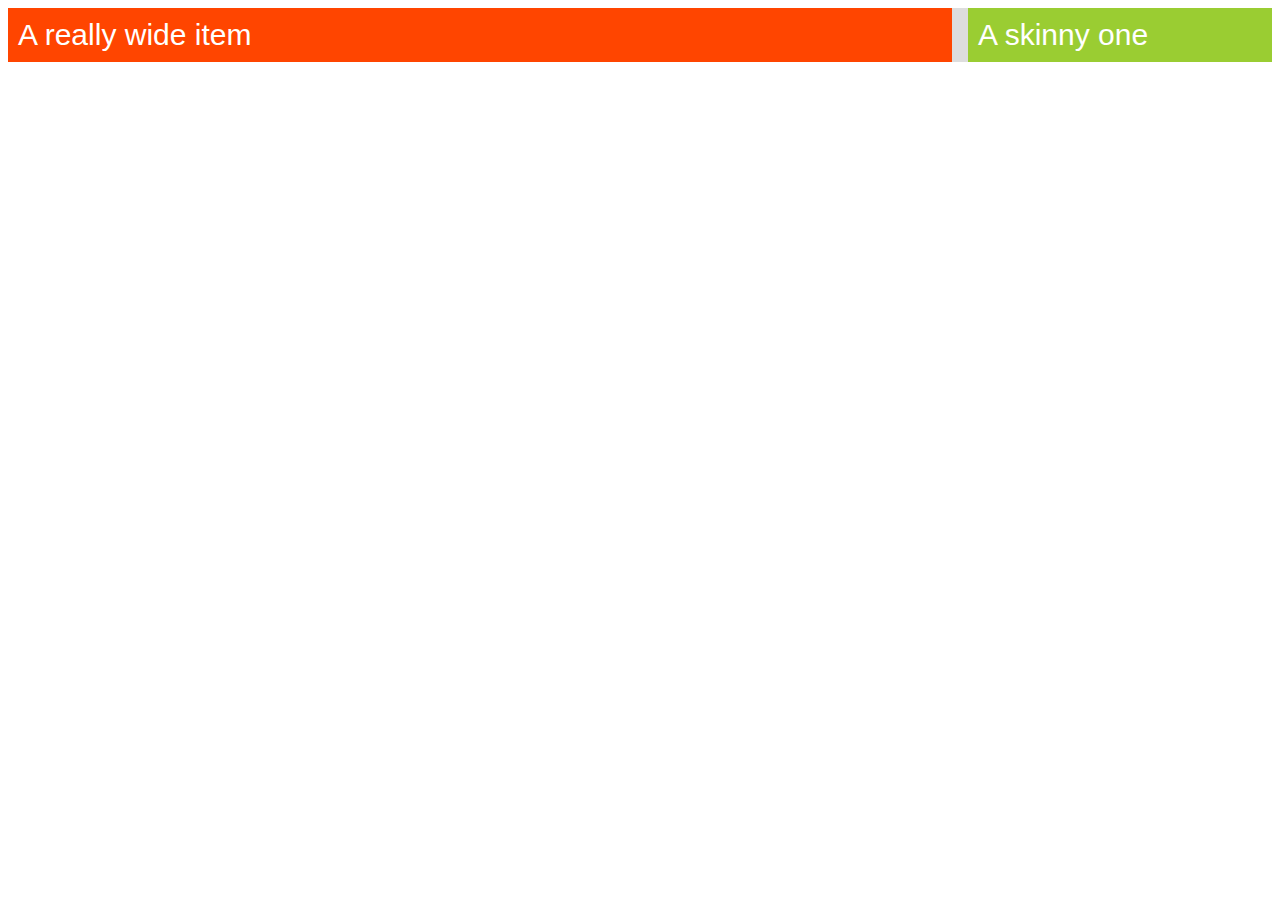
<file: grid-big-little/index.html>
<!DOCTYPE html>
<html lang="en">
<head>
  <meta charset="UTF-8">
  <meta name="viewport" content="width=device-width, initial-scale=1.0">
  <title>Document</title>
  <link rel="stylesheet" href="style.css" type="text/css" />
</head>
<body>
  <div class="container">
    <div class="item item--1">A really wide item</div>
    <div class="item item--2">A skinny one</div>
  </div>  
    
  </div>
</body>
</html>
</file>
<file: grid-big-little/style.css>
.container {
  display: grid;
  grid-template-columns: repeat(auto-fit, minmax(275px, 1fr));
   grid-gap: 1rem;
  background-color: #ddd;
}
.item--1 {
 grid-column: span 3
}

.item {
 align-self: center;
 padding: 10px;
 color: white;
 font-family: sans-serif;
 font-size: 30px;
 background-color: orangered;
}
.container .item--1 { background-color: orangered;     }
.container .item--2 { background-color: yellowgreen;   }
.container .item--3 { background-color: blueviolet;    }
.container .item--4 { background-color: palevioletred; }
.container .item--5 { background-color: royalblue;     }
.container .item--6 { background-color: goldenrod;     }
.container .item--7 { background-color: crimson;       }
.container .item--8 { background-color: darkslategray; }
</file>
